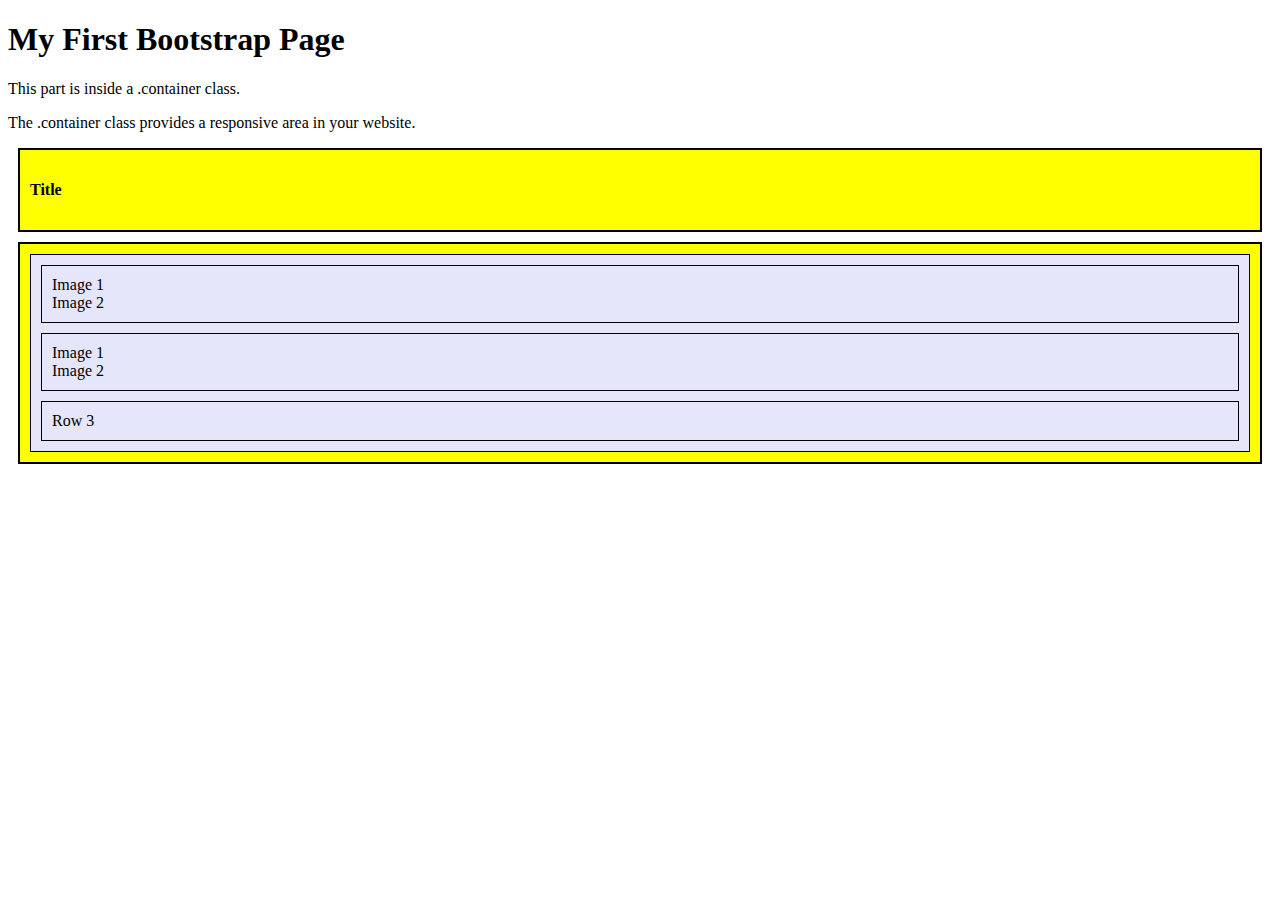
<file: HelloWorld2.html>
<!DOCTYPE html>
<html lang="en">
<head>
  <title>Bootstrap Example</title>
  <meta charset="utf-8">
  <meta name="viewport" content="width=device-width, initial-scale=1">
  <link rel="stylesheet" href="https://stackpath.bootstrapcdn.com/bootstrap/4.1.3/css/bootstrap.min.css" integrity="sha384-MCw98/SFnGE8fJT3GXwEOngsV7Zt27NXFoaoApmYm81iuXoPkFOJwJ8ERdknLPMO" crossorigin="anonymous">

<style>



.row{

	border: 2px solid;
	background-color: yellow;
    padding:10px;
    margin:10px;
}

.test{

	background-color:lavender;
	border:1px solid;
}
</style>

</head>
<body>
  
<div class="container">
  
  
  <h1>My First Bootstrap Page</h1>
  <p>This part is inside a .container class.</p> 
  <p>The .container class provides a responsive area in your website.</p>  

	<div class="row">
    	<h4> Title </h4>
    </div>

	<div class="row">
    	<div class="col-2 "> </div>
        <div class="col-8 test"> 
       		<div class= "row test"> 
            
            	<div class= "col-sm-6">Image 1</div>
                <div class= "col-sm-6">Image 2</div>
            
            </div>
            
            
            
            <div class= "row test"> 
            	<div class= "col-sm-6">Image 1</div>
                <div class= "col-sm-6">Image 2</div>
        
            </div>
       		
            
            <div class= "row test"> Row 3</div>
        </div>
         <div class="col-2 "> </div>
    
    </div>
	

	
      



</div>




<script src="https://code.jquery.com/jquery-3.3.1.slim.min.js" integrity="sha384-q8i/X+965DzO0rT7abK41JStQIAqVgRVzpbzo5smXKp4YfRvH+8abtTE1Pi6jizo" crossorigin="anonymous"></script>
<script src="https://cdnjs.cloudflare.com/ajax/libs/popper.js/1.14.3/umd/popper.min.js" integrity="sha384-ZMP7rVo3mIykV+2+9J3UJ46jBk0WLaUAdn689aCwoqbBJiSnjAK/l8WvCWPIPm49" crossorigin="anonymous"></script>
<script src="https://stackpath.bootstrapcdn.com/bootstrap/4.1.3/js/bootstrap.min.js" integrity="sha384-ChfqqxuZUCnJSK3+MXmPNIyE6ZbWh2IMqE241rYiqJxyMiZ6OW/JmZQ5stwEULTy" crossorigin="anonymous"></script>    
</body>
</html>
</file>
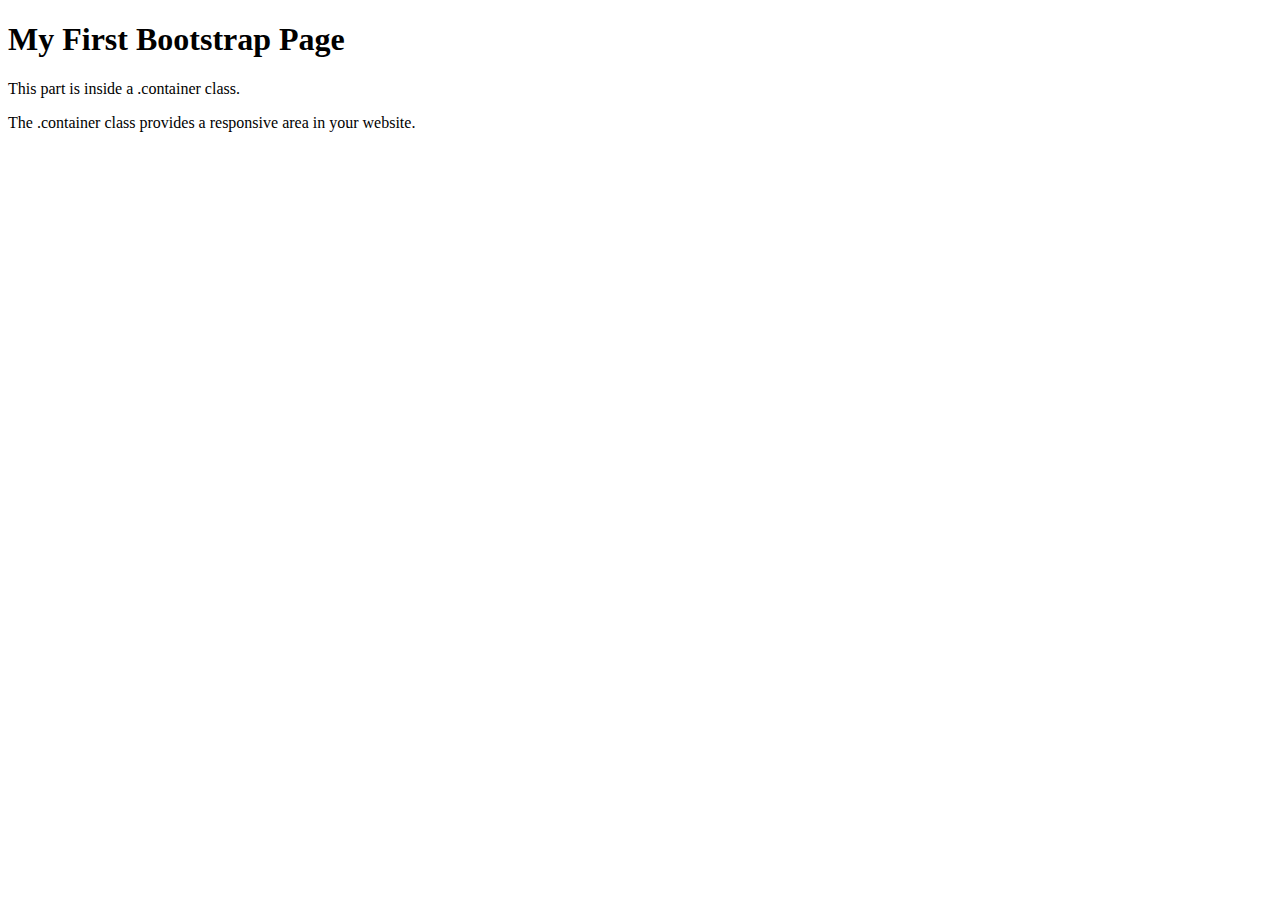
<file: HelloWorld_CDN.html>
<!DOCTYPE html>
<html lang="en">
<head>
  <title>Bootstrap Example</title>
  <meta charset="utf-8">
  <meta name="viewport" content="width=device-width, initial-scale=1">
  <link rel="stylesheet" href="https://stackpath.bootstrapcdn.com/bootstrap/4.1.3/css/bootstrap.min.css" integrity="sha384-MCw98/SFnGE8fJT3GXwEOngsV7Zt27NXFoaoApmYm81iuXoPkFOJwJ8ERdknLPMO" crossorigin="anonymous">
</head>
<body>
  
<div class="container">
  <h1>My First Bootstrap Page</h1>
  <p>This part is inside a .container class.</p> 
  <p>The .container class provides a responsive area in your website.</p>  


</div>
<script src="https://code.jquery.com/jquery-3.3.1.slim.min.js" integrity="sha384-q8i/X+965DzO0rT7abK41JStQIAqVgRVzpbzo5smXKp4YfRvH+8abtTE1Pi6jizo" crossorigin="anonymous"></script>
<script src="https://cdnjs.cloudflare.com/ajax/libs/popper.js/1.14.3/umd/popper.min.js" integrity="sha384-ZMP7rVo3mIykV+2+9J3UJ46jBk0WLaUAdn689aCwoqbBJiSnjAK/l8WvCWPIPm49" crossorigin="anonymous"></script>
<script src="https://stackpath.bootstrapcdn.com/bootstrap/4.1.3/js/bootstrap.min.js" integrity="sha384-ChfqqxuZUCnJSK3+MXmPNIyE6ZbWh2IMqE241rYiqJxyMiZ6OW/JmZQ5stwEULTy" crossorigin="anonymous"></script>    
</body>
</html>
</file>
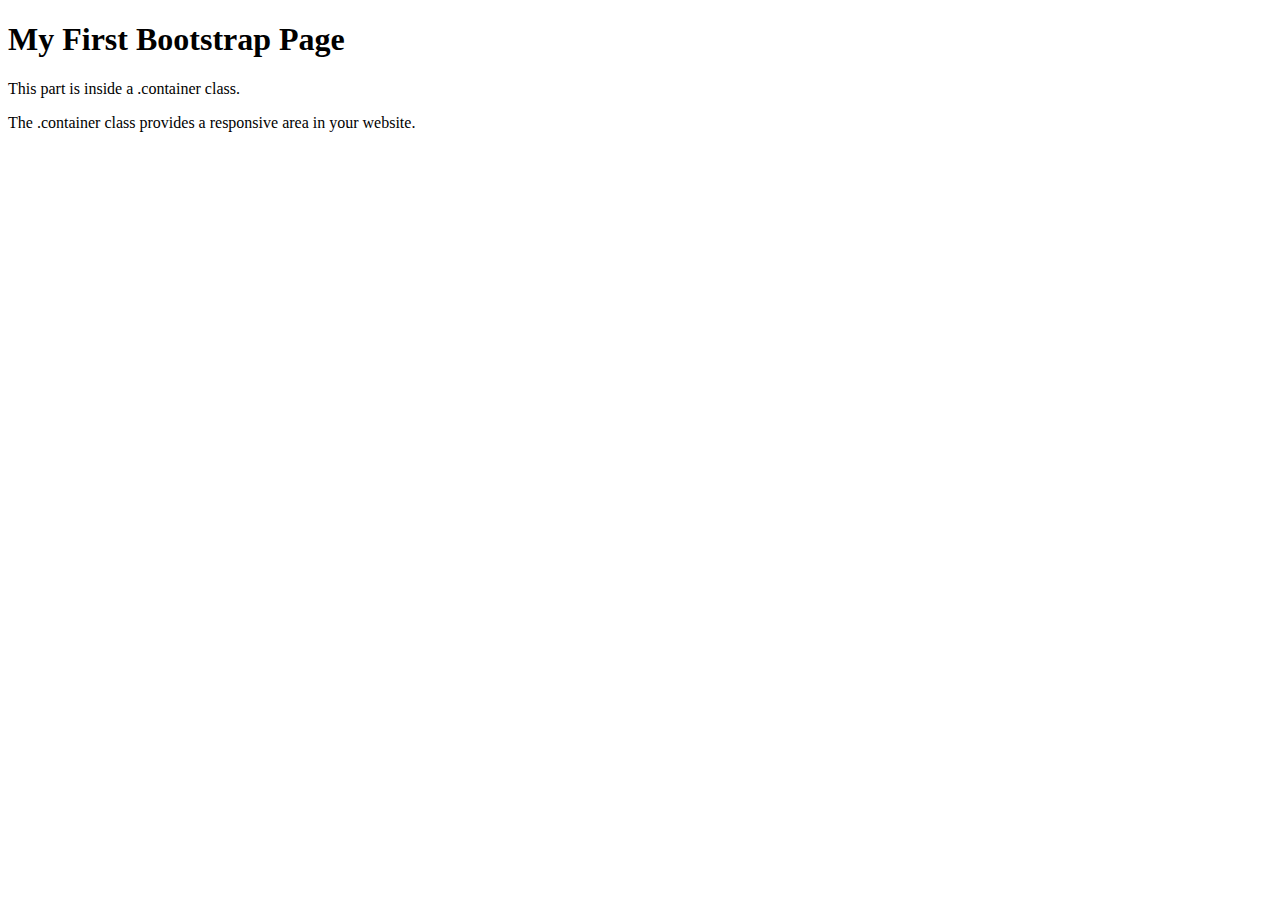
<file: B4_Test/HelloWorld_CDN.html>
<!DOCTYPE html>
<html lang="en">
<head>
  <title>Bootstrap Example</title>
  <meta charset="utf-8">
  <meta name="viewport" content="width=device-width, initial-scale=1">
  <link rel="stylesheet" href="https://stackpath.bootstrapcdn.com/bootstrap/4.1.3/css/bootstrap.min.css" integrity="sha384-MCw98/SFnGE8fJT3GXwEOngsV7Zt27NXFoaoApmYm81iuXoPkFOJwJ8ERdknLPMO" crossorigin="anonymous">
</head>
<body>
  
<div class="container">
  <h1>My First Bootstrap Page</h1>
  <p>This part is inside a .container class.</p> 
  <p>The .container class provides a responsive area in your website.</p>  
</div>
<script src="https://code.jquery.com/jquery-3.3.1.slim.min.js" integrity="sha384-q8i/X+965DzO0rT7abK41JStQIAqVgRVzpbzo5smXKp4YfRvH+8abtTE1Pi6jizo" crossorigin="anonymous"></script>
<script src="https://cdnjs.cloudflare.com/ajax/libs/popper.js/1.14.3/umd/popper.min.js" integrity="sha384-ZMP7rVo3mIykV+2+9J3UJ46jBk0WLaUAdn689aCwoqbBJiSnjAK/l8WvCWPIPm49" crossorigin="anonymous"></script>
<script src="https://stackpath.bootstrapcdn.com/bootstrap/4.1.3/js/bootstrap.min.js" integrity="sha384-ChfqqxuZUCnJSK3+MXmPNIyE6ZbWh2IMqE241rYiqJxyMiZ6OW/JmZQ5stwEULTy" crossorigin="anonymous"></script>    
</body>
</html>
</file>
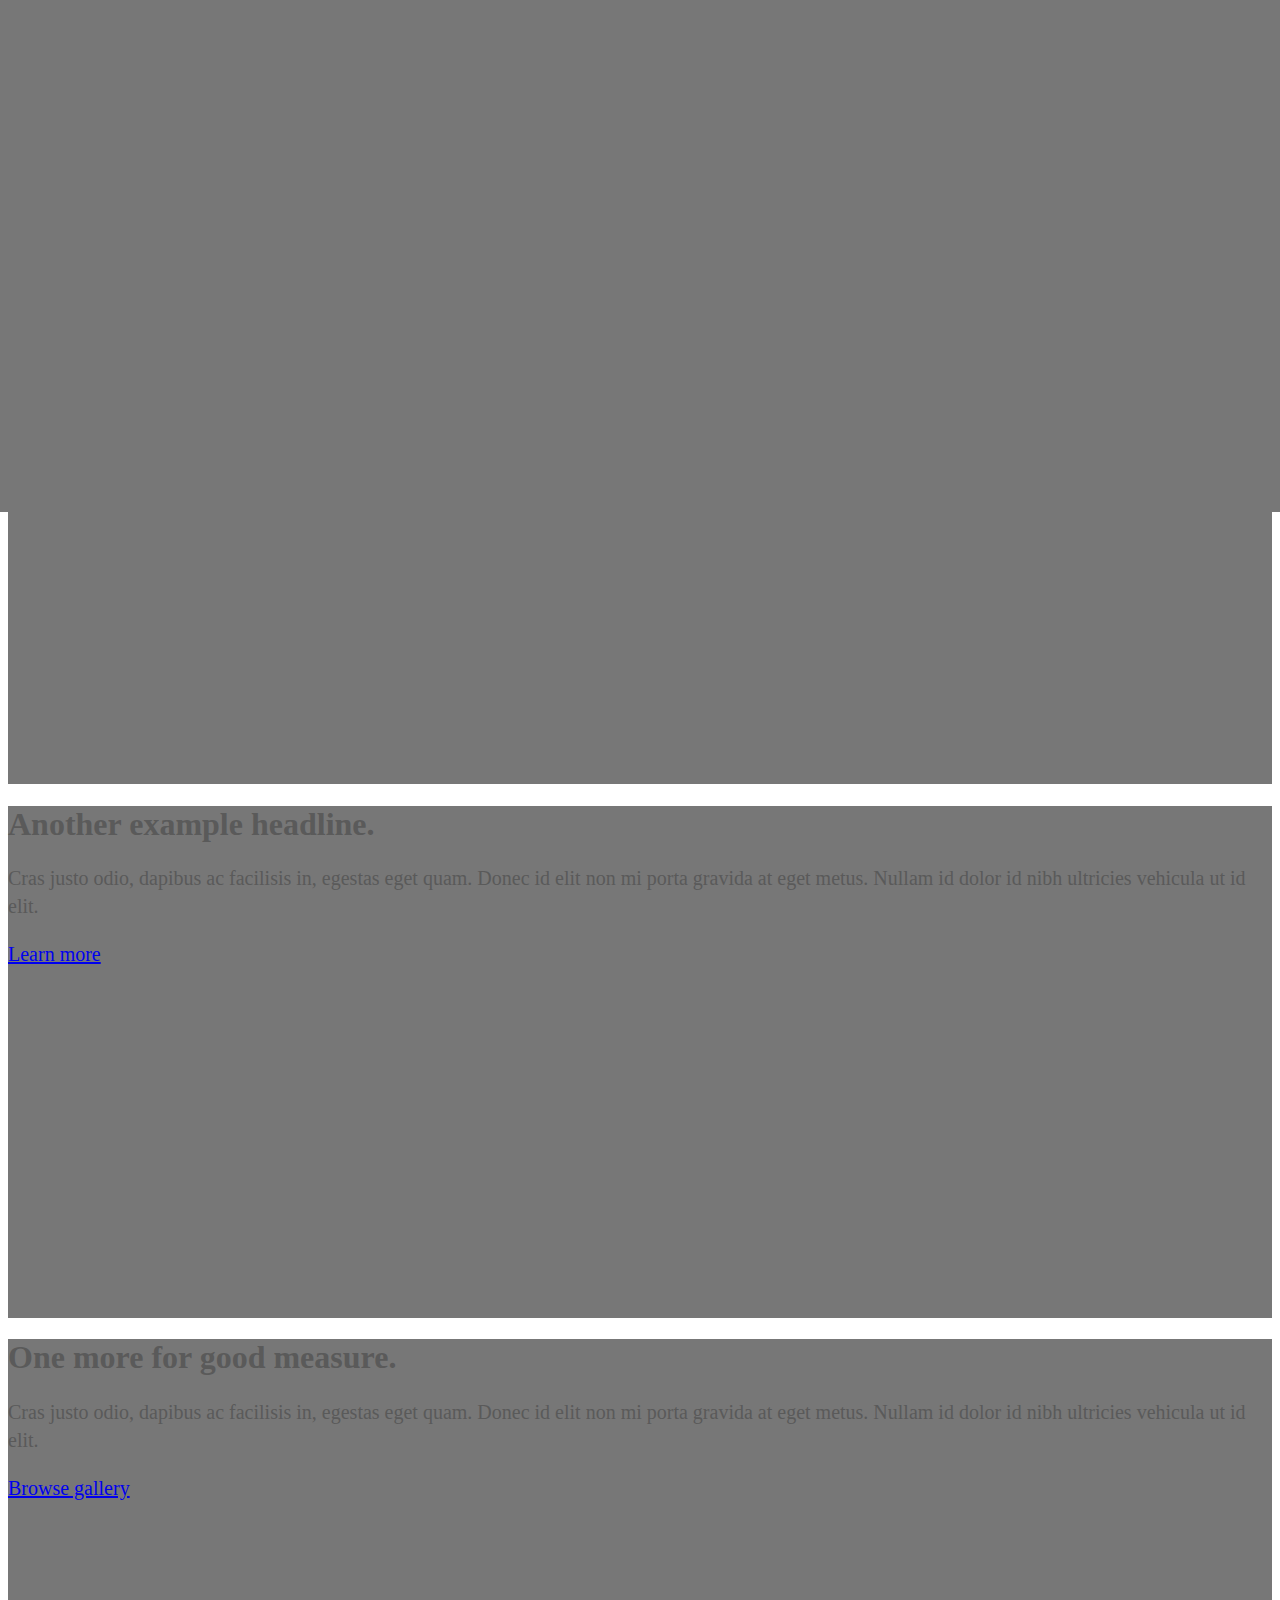
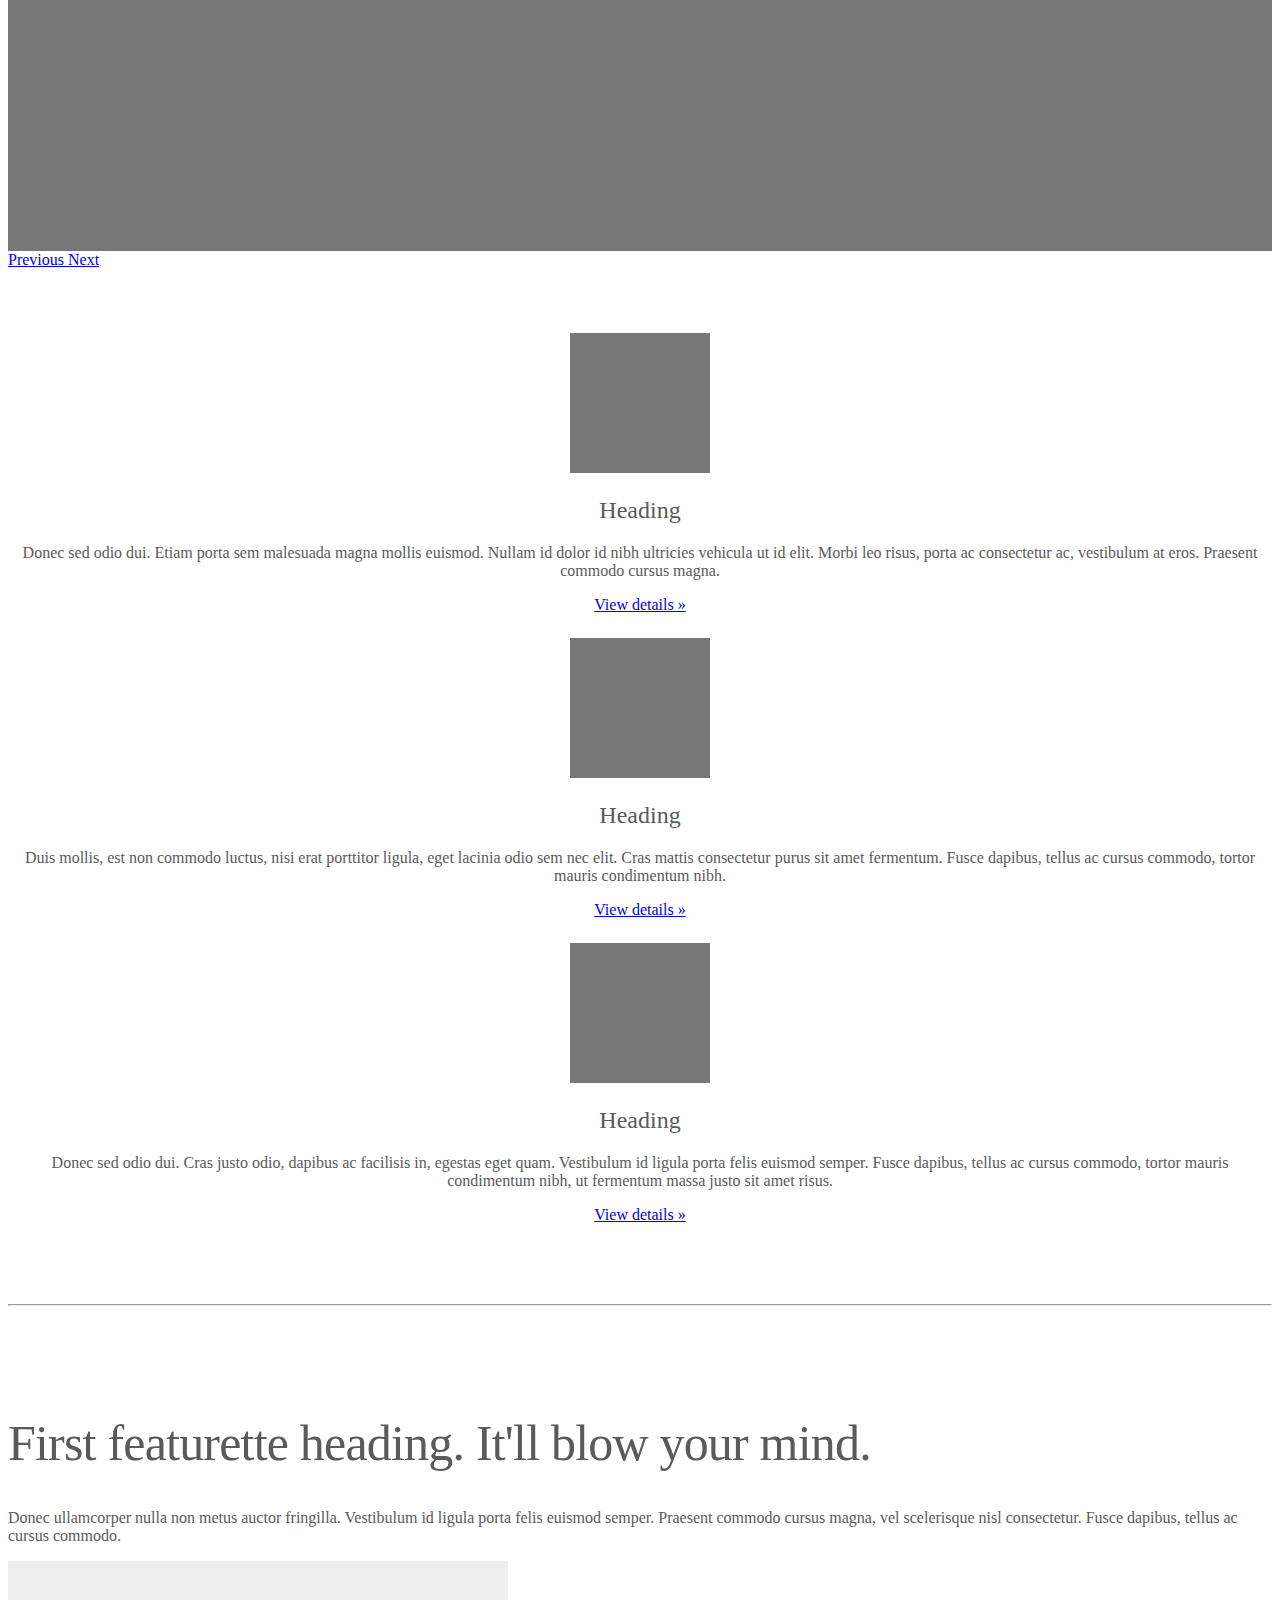
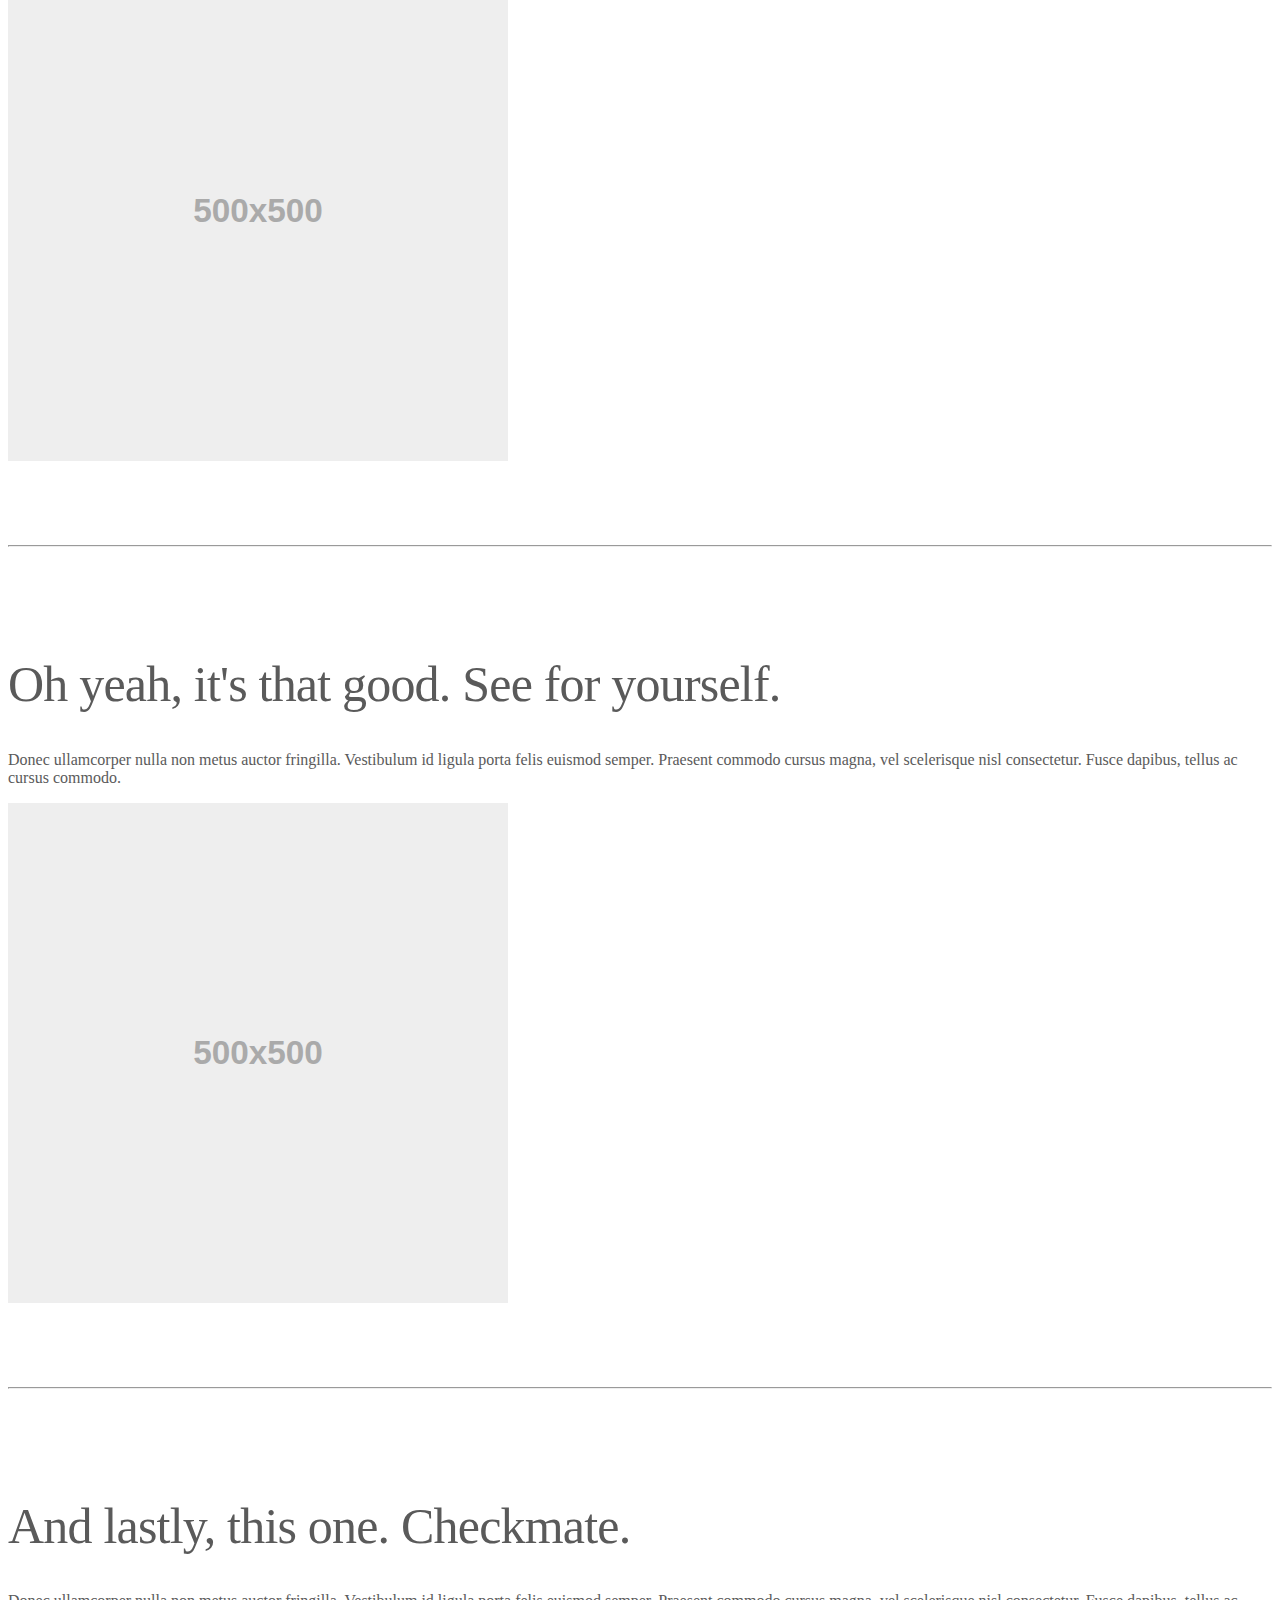
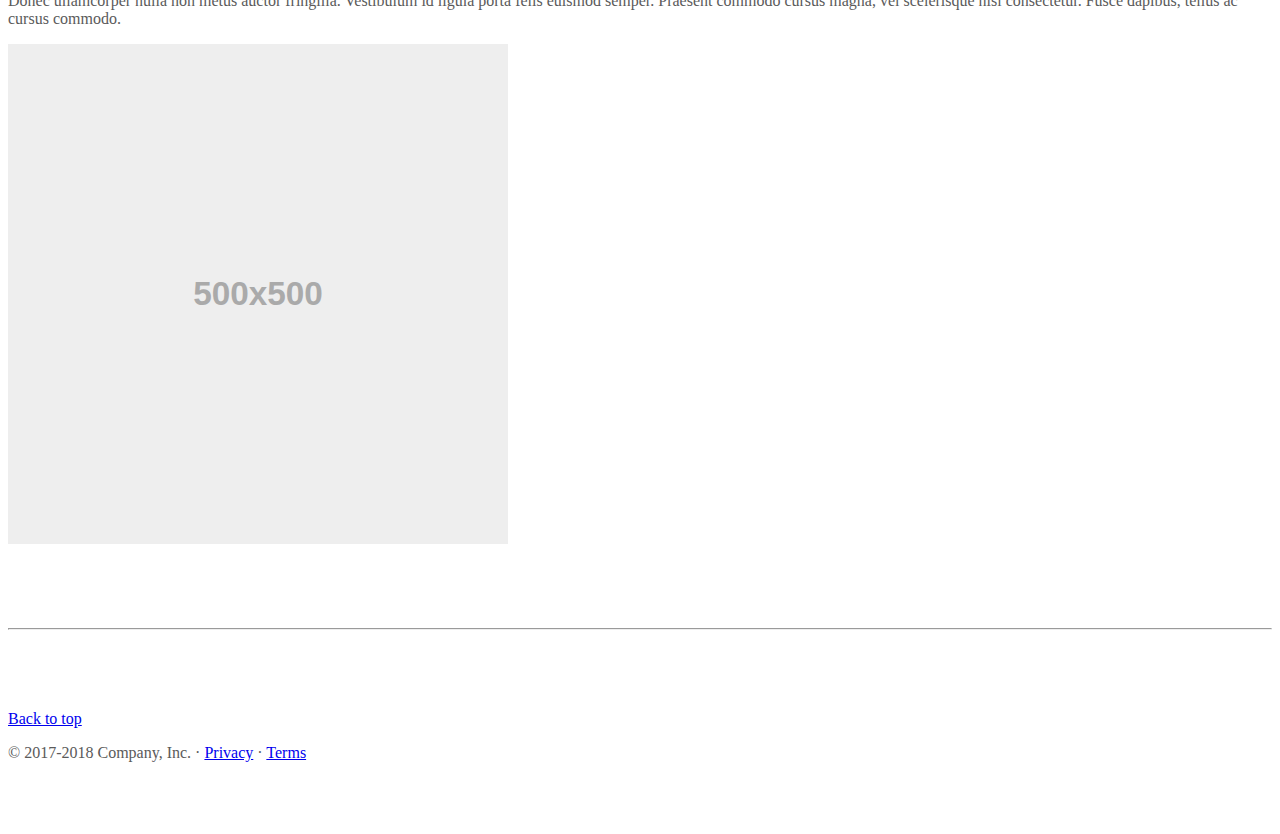
<file: bootstrapTest/carousel_example.html>
<!DOCTYPE html>
<!-- saved from url=(0052)https://getbootstrap.com/docs/4.1/examples/carousel/ -->
<html lang="en"><head><meta http-equiv="Content-Type" content="text/html; charset=UTF-8">
    
    <meta name="viewport" content="width=device-width, initial-scale=1, shrink-to-fit=no">
    <meta name="description" content="">
    <meta name="author" content="">
    <link rel="icon" href="https://getbootstrap.com/favicon.ico">

    <title>Carousel Template for Bootstrap</title>

    <!-- Bootstrap core CSS -->
<link rel="stylesheet" href="https://stackpath.bootstrapcdn.com/bootstrap/4.1.3/css/bootstrap.min.css" integrity="sha384-MCw98/SFnGE8fJT3GXwEOngsV7Zt27NXFoaoApmYm81iuXoPkFOJwJ8ERdknLPMO" crossorigin="anonymous">

    <!-- Custom styles for this template -->
    <link href="carousel.css" rel="stylesheet">
  </head>
  <body>

    <header>
      <nav class="navbar navbar-expand-md navbar-dark fixed-top bg-dark">
        <a class="navbar-brand" href="https://getbootstrap.com/docs/4.1/examples/carousel/#">Carousel</a>
        <button class="navbar-toggler" type="button" data-toggle="collapse" data-target="#navbarCollapse" aria-controls="navbarCollapse" aria-expanded="false" aria-label="Toggle navigation">
          <span class="navbar-toggler-icon"></span>
        </button>
        <div class="collapse navbar-collapse" id="navbarCollapse">
          <ul class="navbar-nav mr-auto">
            <li class="nav-item active">
              <a class="nav-link" href="https://getbootstrap.com/docs/4.1/examples/carousel/#">Home <span class="sr-only">(current)</span></a>
            </li>
            <li class="nav-item">
              <a class="nav-link" href="https://getbootstrap.com/docs/4.1/examples/carousel/#">Link</a>
            </li>
            <li class="nav-item">
              <a class="nav-link disabled" href="https://getbootstrap.com/docs/4.1/examples/carousel/#">Disabled</a>
            </li>
          </ul>
          <form class="form-inline mt-2 mt-md-0">
            <input class="form-control mr-sm-2" type="text" placeholder="Search" aria-label="Search">
            <button class="btn btn-outline-success my-2 my-sm-0" type="submit">Search</button>
          </form>
        </div>
      </nav>
    </header>

    <main role="main">

      <div id="myCarousel" class="carousel slide" data-ride="carousel">
        <ol class="carousel-indicators">
          <li data-target="#myCarousel" data-slide-to="0" class=""></li>
          <li data-target="#myCarousel" data-slide-to="1" class=""></li>
          <li data-target="#myCarousel" data-slide-to="2" class="active"></li>
        </ol>
        <div class="carousel-inner">
          <div class="carousel-item">
            <img class="first-slide" src="[data-uri]" alt="First slide">
            <div class="container">
              <div class="carousel-caption text-left">
                <h1>Example headline.</h1>
                <p>Cras justo odio, dapibus ac facilisis in, egestas eget quam. Donec id elit non mi porta gravida at eget metus. Nullam id dolor id nibh ultricies vehicula ut id elit.</p>
                <p><a class="btn btn-lg btn-primary" href="https://getbootstrap.com/docs/4.1/examples/carousel/#" role="button">Sign up today</a></p>
              </div>
            </div>
          </div>
          <div class="carousel-item">
            <img class="second-slide" src="[data-uri]" alt="Second slide">
            <div class="container">
              <div class="carousel-caption">
                <h1>Another example headline.</h1>
                <p>Cras justo odio, dapibus ac facilisis in, egestas eget quam. Donec id elit non mi porta gravida at eget metus. Nullam id dolor id nibh ultricies vehicula ut id elit.</p>
                <p><a class="btn btn-lg btn-primary" href="https://getbootstrap.com/docs/4.1/examples/carousel/#" role="button">Learn more</a></p>
              </div>
            </div>
          </div>
          <div class="carousel-item active">
            <img class="third-slide" src="[data-uri]" alt="Third slide">
            <div class="container">
              <div class="carousel-caption text-right">
                <h1>One more for good measure.</h1>
                <p>Cras justo odio, dapibus ac facilisis in, egestas eget quam. Donec id elit non mi porta gravida at eget metus. Nullam id dolor id nibh ultricies vehicula ut id elit.</p>
                <p><a class="btn btn-lg btn-primary" href="https://getbootstrap.com/docs/4.1/examples/carousel/#" role="button">Browse gallery</a></p>
              </div>
            </div>
          </div>
        </div>
        <a class="carousel-control-prev" href="https://getbootstrap.com/docs/4.1/examples/carousel/#myCarousel" role="button" data-slide="prev">
          <span class="carousel-control-prev-icon" aria-hidden="true"></span>
          <span class="sr-only">Previous</span>
        </a>
        <a class="carousel-control-next" href="https://getbootstrap.com/docs/4.1/examples/carousel/#myCarousel" role="button" data-slide="next">
          <span class="carousel-control-next-icon" aria-hidden="true"></span>
          <span class="sr-only">Next</span>
        </a>
      </div>


      <!-- Marketing messaging and featurettes
      ================================================== -->
      <!-- Wrap the rest of the page in another container to center all the content. -->

      <div class="container marketing">

        <!-- Three columns of text below the carousel -->
        <div class="row">
          <div class="col-lg-4">
            <img class="rounded-circle" src="[data-uri]" alt="Generic placeholder image" width="140" height="140">
            <h2>Heading</h2>
            <p>Donec sed odio dui. Etiam porta sem malesuada magna mollis euismod. Nullam id dolor id nibh ultricies vehicula ut id elit. Morbi leo risus, porta ac consectetur ac, vestibulum at eros. Praesent commodo cursus magna.</p>
            <p><a class="btn btn-secondary" href="https://getbootstrap.com/docs/4.1/examples/carousel/#" role="button">View details »</a></p>
          </div><!-- /.col-lg-4 -->
          <div class="col-lg-4">
            <img class="rounded-circle" src="[data-uri]" alt="Generic placeholder image" width="140" height="140">
            <h2>Heading</h2>
            <p>Duis mollis, est non commodo luctus, nisi erat porttitor ligula, eget lacinia odio sem nec elit. Cras mattis consectetur purus sit amet fermentum. Fusce dapibus, tellus ac cursus commodo, tortor mauris condimentum nibh.</p>
            <p><a class="btn btn-secondary" href="https://getbootstrap.com/docs/4.1/examples/carousel/#" role="button">View details »</a></p>
          </div><!-- /.col-lg-4 -->
          <div class="col-lg-4">
            <img class="rounded-circle" src="[data-uri]" alt="Generic placeholder image" width="140" height="140">
            <h2>Heading</h2>
            <p>Donec sed odio dui. Cras justo odio, dapibus ac facilisis in, egestas eget quam. Vestibulum id ligula porta felis euismod semper. Fusce dapibus, tellus ac cursus commodo, tortor mauris condimentum nibh, ut fermentum massa justo sit amet risus.</p>
            <p><a class="btn btn-secondary" href="https://getbootstrap.com/docs/4.1/examples/carousel/#" role="button">View details »</a></p>
          </div><!-- /.col-lg-4 -->
        </div><!-- /.row -->


        <!-- START THE FEATURETTES -->

        <hr class="featurette-divider">

        <div class="row featurette">
          <div class="col-md-7">
            <h2 class="featurette-heading">First featurette heading. <span class="text-muted">It'll blow your mind.</span></h2>
            <p class="lead">Donec ullamcorper nulla non metus auctor fringilla. Vestibulum id ligula porta felis euismod semper. Praesent commodo cursus magna, vel scelerisque nisl consectetur. Fusce dapibus, tellus ac cursus commodo.</p>
          </div>
          <div class="col-md-5">
            <img class="featurette-image img-fluid mx-auto" data-src="holder.js/500x500/auto" alt="500x500" style="width: 500px; height: 500px;" src="data:image/svg+xml;charset=UTF-8,%3Csvg%20width%3D%22500%22%20height%3D%22500%22%20xmlns%3D%22http%3A%2F%2Fwww.w3.org%2F2000%2Fsvg%22%20viewBox%3D%220%200%20500%20500%22%20preserveAspectRatio%3D%22none%22%3E%3Cdefs%3E%3Cstyle%20type%3D%22text%2Fcss%22%3E%23holder_165eb91d20b%20text%20%7B%20fill%3A%23AAAAAA%3Bfont-weight%3Abold%3Bfont-family%3AArial%2C%20Helvetica%2C%20Open%20Sans%2C%20sans-serif%2C%20monospace%3Bfont-size%3A25pt%20%7D%20%3C%2Fstyle%3E%3C%2Fdefs%3E%3Cg%20id%3D%22holder_165eb91d20b%22%3E%3Crect%20width%3D%22500%22%20height%3D%22500%22%20fill%3D%22%23EEEEEE%22%3E%3C%2Frect%3E%3Cg%3E%3Ctext%20x%3D%22185.125%22%20y%3D%22261.1%22%3E500x500%3C%2Ftext%3E%3C%2Fg%3E%3C%2Fg%3E%3C%2Fsvg%3E" data-holder-rendered="true">
          </div>
        </div>

        <hr class="featurette-divider">

        <div class="row featurette">
          <div class="col-md-7 order-md-2">
            <h2 class="featurette-heading">Oh yeah, it's that good. <span class="text-muted">See for yourself.</span></h2>
            <p class="lead">Donec ullamcorper nulla non metus auctor fringilla. Vestibulum id ligula porta felis euismod semper. Praesent commodo cursus magna, vel scelerisque nisl consectetur. Fusce dapibus, tellus ac cursus commodo.</p>
          </div>
          <div class="col-md-5 order-md-1">
            <img class="featurette-image img-fluid mx-auto" data-src="holder.js/500x500/auto" alt="500x500" src="data:image/svg+xml;charset=UTF-8,%3Csvg%20width%3D%22500%22%20height%3D%22500%22%20xmlns%3D%22http%3A%2F%2Fwww.w3.org%2F2000%2Fsvg%22%20viewBox%3D%220%200%20500%20500%22%20preserveAspectRatio%3D%22none%22%3E%3Cdefs%3E%3Cstyle%20type%3D%22text%2Fcss%22%3E%23holder_165eb91d20f%20text%20%7B%20fill%3A%23AAAAAA%3Bfont-weight%3Abold%3Bfont-family%3AArial%2C%20Helvetica%2C%20Open%20Sans%2C%20sans-serif%2C%20monospace%3Bfont-size%3A25pt%20%7D%20%3C%2Fstyle%3E%3C%2Fdefs%3E%3Cg%20id%3D%22holder_165eb91d20f%22%3E%3Crect%20width%3D%22500%22%20height%3D%22500%22%20fill%3D%22%23EEEEEE%22%3E%3C%2Frect%3E%3Cg%3E%3Ctext%20x%3D%22185.125%22%20y%3D%22261.1%22%3E500x500%3C%2Ftext%3E%3C%2Fg%3E%3C%2Fg%3E%3C%2Fsvg%3E" data-holder-rendered="true" style="width: 500px; height: 500px;">
          </div>
        </div>

        <hr class="featurette-divider">

        <div class="row featurette">
          <div class="col-md-7">
            <h2 class="featurette-heading">And lastly, this one. <span class="text-muted">Checkmate.</span></h2>
            <p class="lead">Donec ullamcorper nulla non metus auctor fringilla. Vestibulum id ligula porta felis euismod semper. Praesent commodo cursus magna, vel scelerisque nisl consectetur. Fusce dapibus, tellus ac cursus commodo.</p>
          </div>
          <div class="col-md-5">
            <img class="featurette-image img-fluid mx-auto" data-src="holder.js/500x500/auto" alt="500x500" src="data:image/svg+xml;charset=UTF-8,%3Csvg%20width%3D%22500%22%20height%3D%22500%22%20xmlns%3D%22http%3A%2F%2Fwww.w3.org%2F2000%2Fsvg%22%20viewBox%3D%220%200%20500%20500%22%20preserveAspectRatio%3D%22none%22%3E%3Cdefs%3E%3Cstyle%20type%3D%22text%2Fcss%22%3E%23holder_165eb91d215%20text%20%7B%20fill%3A%23AAAAAA%3Bfont-weight%3Abold%3Bfont-family%3AArial%2C%20Helvetica%2C%20Open%20Sans%2C%20sans-serif%2C%20monospace%3Bfont-size%3A25pt%20%7D%20%3C%2Fstyle%3E%3C%2Fdefs%3E%3Cg%20id%3D%22holder_165eb91d215%22%3E%3Crect%20width%3D%22500%22%20height%3D%22500%22%20fill%3D%22%23EEEEEE%22%3E%3C%2Frect%3E%3Cg%3E%3Ctext%20x%3D%22185.125%22%20y%3D%22261.1%22%3E500x500%3C%2Ftext%3E%3C%2Fg%3E%3C%2Fg%3E%3C%2Fsvg%3E" data-holder-rendered="true" style="width: 500px; height: 500px;">
          </div>
        </div>

        <hr class="featurette-divider">

        <!-- /END THE FEATURETTES -->

      </div><!-- /.container -->


      <!-- FOOTER -->
      <footer class="container">
        <p class="float-right"><a href="https://getbootstrap.com/docs/4.1/examples/carousel/#">Back to top</a></p>
        <p>© 2017-2018 Company, Inc. · <a href="https://getbootstrap.com/docs/4.1/examples/carousel/#">Privacy</a> · <a href="https://getbootstrap.com/docs/4.1/examples/carousel/#">Terms</a></p>
      </footer>
    </main>

    <!-- Bootstrap core JavaScript
    ================================================== -->
    <!-- Placed at the end of the document so the pages load faster -->
  <script src="https://stackpath.bootstrapcdn.com/bootstrap/4.1.3/js/bootstrap.min.js" integrity="sha384-ChfqqxuZUCnJSK3+MXmPNIyE6ZbWh2IMqE241rYiqJxyMiZ6OW/JmZQ5stwEULTy" crossorigin="anonymous"></script>
<script src="https://code.jquery.com/jquery-3.3.1.slim.min.js" integrity="sha384-q8i/X+965DzO0rT7abK41JStQIAqVgRVzpbzo5smXKp4YfRvH+8abtTE1Pi6jizo" crossorigin="anonymous"></script>
<script src="https://cdnjs.cloudflare.com/ajax/libs/popper.js/1.14.3/umd/popper.min.js" integrity="sha384-ZMP7rVo3mIykV+2+9J3UJ46jBk0WLaUAdn689aCwoqbBJiSnjAK/l8WvCWPIPm49" crossorigin="anonymous"></script>
    <!-- Just to make our placeholder images work. Don't actually copy the next line! -->
  

<svg xmlns="http://www.w3.org/2000/svg" width="500" height="500" viewBox="0 0 500 500" preserveAspectRatio="none" style="display: none; visibility: hidden; position: absolute; top: -100%; left: -100%;"><defs><style type="text/css"></style></defs><text x="0" y="25" style="font-weight:bold;font-size:25pt;font-family:Arial, Helvetica, Open Sans, sans-serif">500x500</text></svg></body></html>
</file>
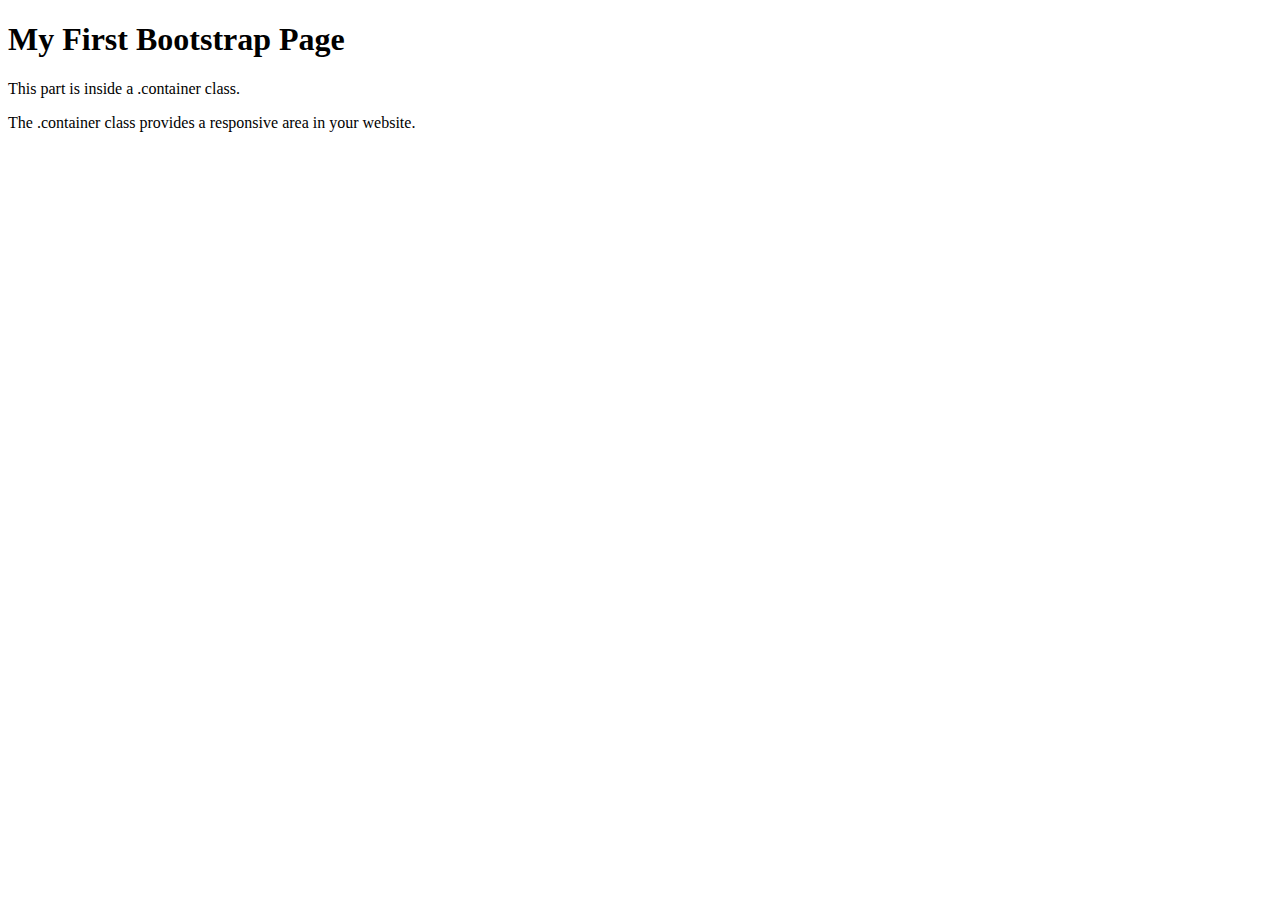
<file: bootstrapTest/Hello.html>
<!DOCTYPE html>
<html lang="en">
<head>
  <title>Bootstrap Example</title>
  <meta charset="utf-8">
  <meta name="viewport" content="width=device-width, initial-scale=1">
<script src="https://cdnjs.cloudflare.com/ajax/libs/popper.js/1.14.3/umd/popper.min.js" integrity="sha384-ZMP7rVo3mIykV+2+9J3UJ46jBk0WLaUAdn689aCwoqbBJiSnjAK/l8WvCWPIPm49" crossorigin="anonymous"></script>
</head>
<body>
  
<div class="container">
  <h1>My First Bootstrap Page</h1>
  <p>This part is inside a .container class.</p> 
  <p>The .container class provides a responsive area in your website.</p>  
</div>
  
 <script src="https://code.jquery.com/jquery-3.3.1.slim.min.js" integrity="sha384-q8i/X+965DzO0rT7abK41JStQIAqVgRVzpbzo5smXKp4YfRvH+8abtTE1Pi6jizo" crossorigin="anonymous"></script>
  <link rel="stylesheet" href="https://stackpath.bootstrapcdn.com/bootstrap/4.1.3/css/bootstrap.min.css" integrity="sha384-MCw98/SFnGE8fJT3GXwEOngsV7Zt27NXFoaoApmYm81iuXoPkFOJwJ8ERdknLPMO" crossorigin="anonymous">
<script src="https://stackpath.bootstrapcdn.com/bootstrap/4.1.3/js/bootstrap.min.js" integrity="sha384-ChfqqxuZUCnJSK3+MXmPNIyE6ZbWh2IMqE241rYiqJxyMiZ6OW/JmZQ5stwEULTy" crossorigin="anonymous"></script>    
</body>
</html>
</file>
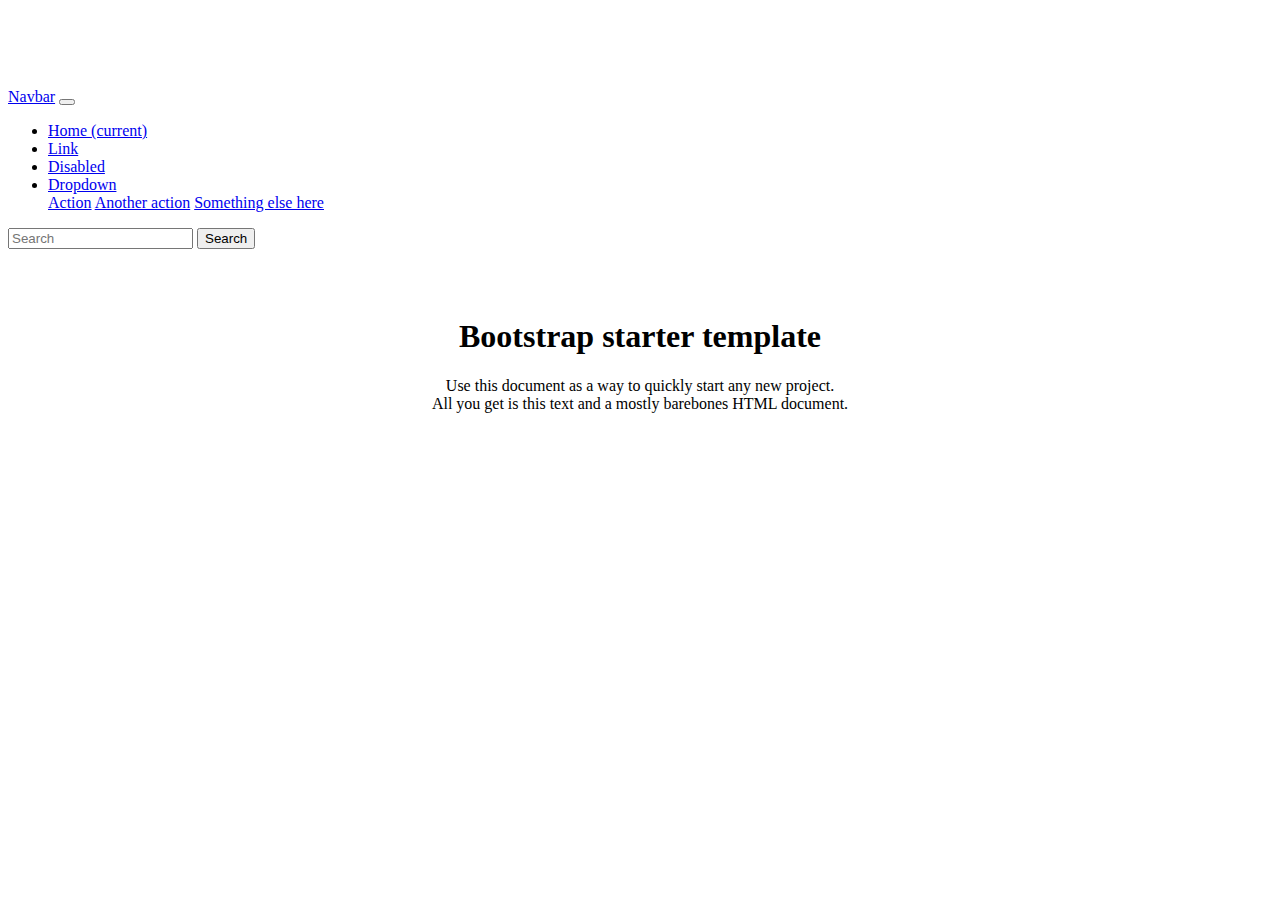
<file: StarterTemplate/Starter_Template_CDN.htm>
<!DOCTYPE html>
<!-- saved from url=(0061)https://getbootstrap.com/docs/4.1/examples/starter-template/# -->
<html lang="en"><head><meta http-equiv="Content-Type" content="text/html; charset=UTF-8">
    
    <meta name="viewport" content="width=device-width, initial-scale=1, shrink-to-fit=no">
    <meta name="description" content="">
    <meta name="author" content="">
    <link rel="icon" href="https://getbootstrap.com/favicon.ico">

    <title>Starter Template for Bootstrap</title>

    <!-- Bootstrap core CSS -->
    <link rel="stylesheet" href="https://stackpath.bootstrapcdn.com/bootstrap/4.1.3/css/bootstrap.min.css" integrity="sha384-MCw98/SFnGE8fJT3GXwEOngsV7Zt27NXFoaoApmYm81iuXoPkFOJwJ8ERdknLPMO" crossorigin="anonymous">

    <!-- Custom styles for this template -->
    <link href="starter-template.css" rel="stylesheet">
  </head>

  <body>

    <nav class="navbar navbar-expand-md navbar-dark bg-dark fixed-top">
      <a class="navbar-brand" href="https://getbootstrap.com/docs/4.1/examples/starter-template/#">Navbar</a>
      <button class="navbar-toggler" type="button" data-toggle="collapse" data-target="#navbarsExampleDefault" aria-controls="navbarsExampleDefault" aria-expanded="false" aria-label="Toggle navigation">
        <span class="navbar-toggler-icon"></span>
      </button>

      <div class="collapse navbar-collapse" id="navbarsExampleDefault">
        <ul class="navbar-nav mr-auto">
          <li class="nav-item active">
            <a class="nav-link" href="https://getbootstrap.com/docs/4.1/examples/starter-template/#">Home <span class="sr-only">(current)</span></a>
          </li>
          <li class="nav-item">
            <a class="nav-link" href="https://getbootstrap.com/docs/4.1/examples/starter-template/#">Link</a>
          </li>
          <li class="nav-item">
            <a class="nav-link disabled" href="https://getbootstrap.com/docs/4.1/examples/starter-template/#">Disabled</a>
          </li>
          <li class="nav-item dropdown">
            <a class="nav-link dropdown-toggle" href="https://example.com/" id="dropdown01" data-toggle="dropdown" aria-haspopup="true" aria-expanded="false">Dropdown</a>
            <div class="dropdown-menu" aria-labelledby="dropdown01">
              <a class="dropdown-item" href="https://getbootstrap.com/docs/4.1/examples/starter-template/#">Action</a>
              <a class="dropdown-item" href="https://getbootstrap.com/docs/4.1/examples/starter-template/#">Another action</a>
              <a class="dropdown-item" href="https://getbootstrap.com/docs/4.1/examples/starter-template/#">Something else here</a>
            </div>
          </li>
        </ul>
        <form class="form-inline my-2 my-lg-0">
          <input class="form-control mr-sm-2" type="text" placeholder="Search" aria-label="Search">
          <button class="btn btn-outline-success my-2 my-sm-0" type="submit">Search</button>
        </form>
      </div>
    </nav>

    <main role="main" class="container">

      <div class="starter-template">
        <h1>Bootstrap starter template</h1>
        <p class="lead">Use this document as a way to quickly start any new project.<br> All you get is this text and a mostly barebones HTML document.</p>
      </div>

    </main><!-- /.container -->

    <!-- Bootstrap core JavaScript
    ================================================== -->
    <!-- Placed at the end of the document so the pages load faster -->
    <script src="https://code.jquery.com/jquery-3.3.1.slim.min.js" integrity="sha384-q8i/X+965DzO0rT7abK41JStQIAqVgRVzpbzo5smXKp4YfRvH+8abtTE1Pi6jizo" crossorigin="anonymous"></script>
    <script src="https://cdnjs.cloudflare.com/ajax/libs/popper.js/1.14.3/umd/popper.min.js" integrity="sha384-ZMP7rVo3mIykV+2+9J3UJ46jBk0WLaUAdn689aCwoqbBJiSnjAK/l8WvCWPIPm49" crossorigin="anonymous"></script>
    <script src="https://stackpath.bootstrapcdn.com/bootstrap/4.1.3/js/bootstrap.min.js" integrity="sha384-ChfqqxuZUCnJSK3+MXmPNIyE6ZbWh2IMqE241rYiqJxyMiZ6OW/JmZQ5stwEULTy" crossorigin="anonymous"></script>    
  

</body></html>
</file>
<file: bootstrapTest/carousel.css>
/* GLOBAL STYLES
-------------------------------------------------- */
/* Padding below the footer and lighter body text */

body {
  padding-top: 3rem;
  padding-bottom: 3rem;
  color: #5a5a5a;
}


/* CUSTOMIZE THE CAROUSEL
-------------------------------------------------- */

/* Carousel base class */
.carousel {
  margin-bottom: 4rem;
}
/* Since positioning the image, we need to help out the caption */
.carousel-caption {
  bottom: 3rem;
  z-index: 10;
}

/* Declare heights because of positioning of img element */
.carousel-item {
  height: 32rem;
  background-color: #777;
}
.carousel-item > img {
  position: absolute;
  top: 0;
  left: 0;
  min-width: 100%;
  height: 32rem;
}


/* MARKETING CONTENT
-------------------------------------------------- */

/* Center align the text within the three columns below the carousel */
.marketing .col-lg-4 {
  margin-bottom: 1.5rem;
  text-align: center;
}
.marketing h2 {
  font-weight: 400;
}
.marketing .col-lg-4 p {
  margin-right: .75rem;
  margin-left: .75rem;
}


/* Featurettes
------------------------- */

.featurette-divider {
  margin: 5rem 0; /* Space out the Bootstrap <hr> more */
}

/* Thin out the marketing headings */
.featurette-heading {
  font-weight: 300;
  line-height: 1;
  letter-spacing: -.05rem;
}


/* RESPONSIVE CSS
-------------------------------------------------- */

@media (min-width: 40em) {
  /* Bump up size of carousel content */
  .carousel-caption p {
    margin-bottom: 1.25rem;
    font-size: 1.25rem;
    line-height: 1.4;
  }

  .featurette-heading {
    font-size: 50px;
  }
}

@media (min-width: 62em) {
  .featurette-heading {
    margin-top: 7rem;
  }
}
</file>
<file: StarterTemplate/starter-template.css>
body {
  padding-top: 5rem;
}
.starter-template {
  padding: 3rem 1.5rem;
  text-align: center;
}
</file>
